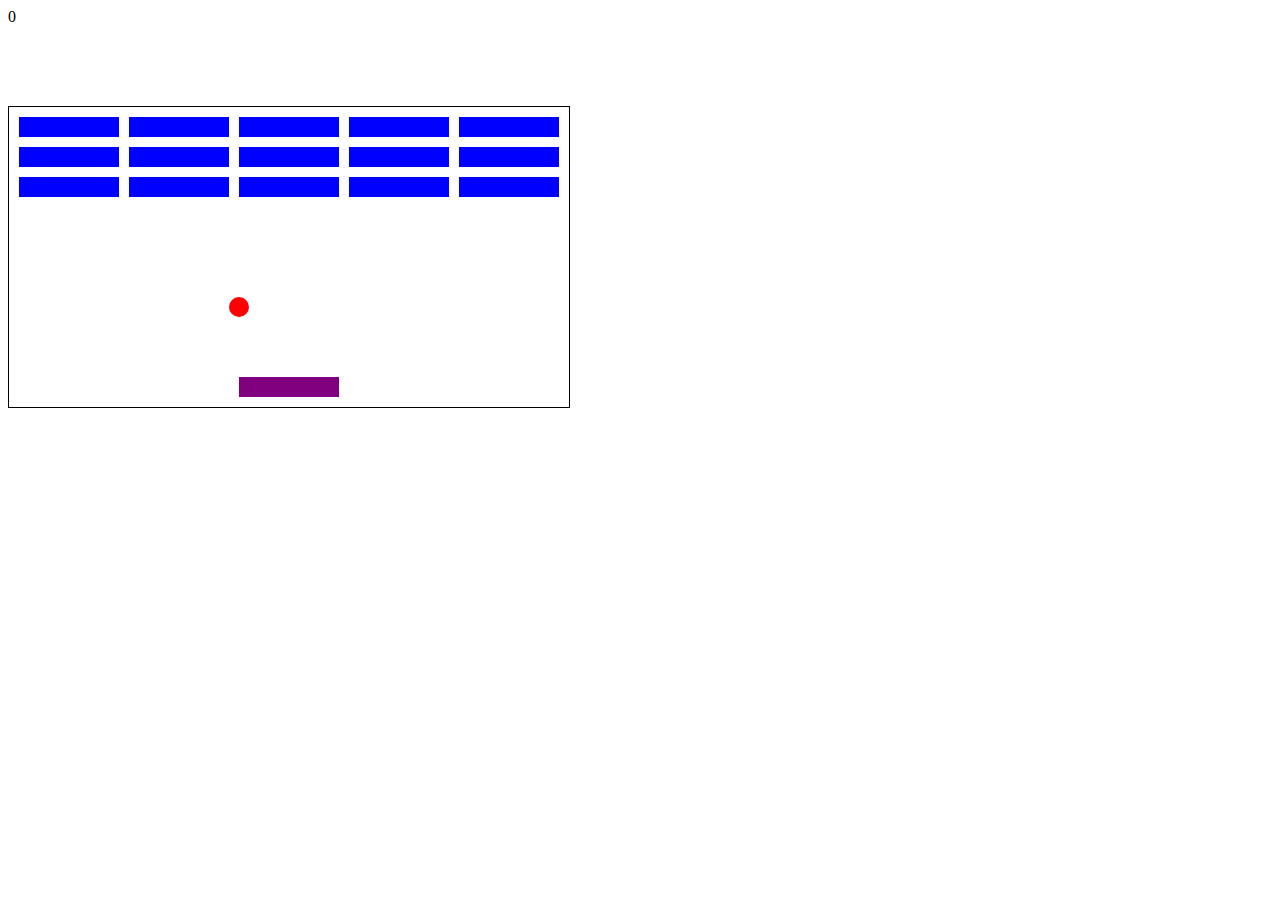
<file: Breakout/index.html>
<!DOCTYPE html>
<html lang="en">

<head>
 <meta charset="UTF-8">
 <meta http-equiv="X-UA-Compatible" content="IE=edge">
 <meta name="viewport" content="width=device-width, initial-scale=1.0">
 <title>Breakout</title>
 <link rel="stylesheet" href="styles.css">
</head>

<body>
 <div id="score">0</div>
 <div class="grid">

 </div>





 <script src="app.js"></script>
</body>

</html>
</file>
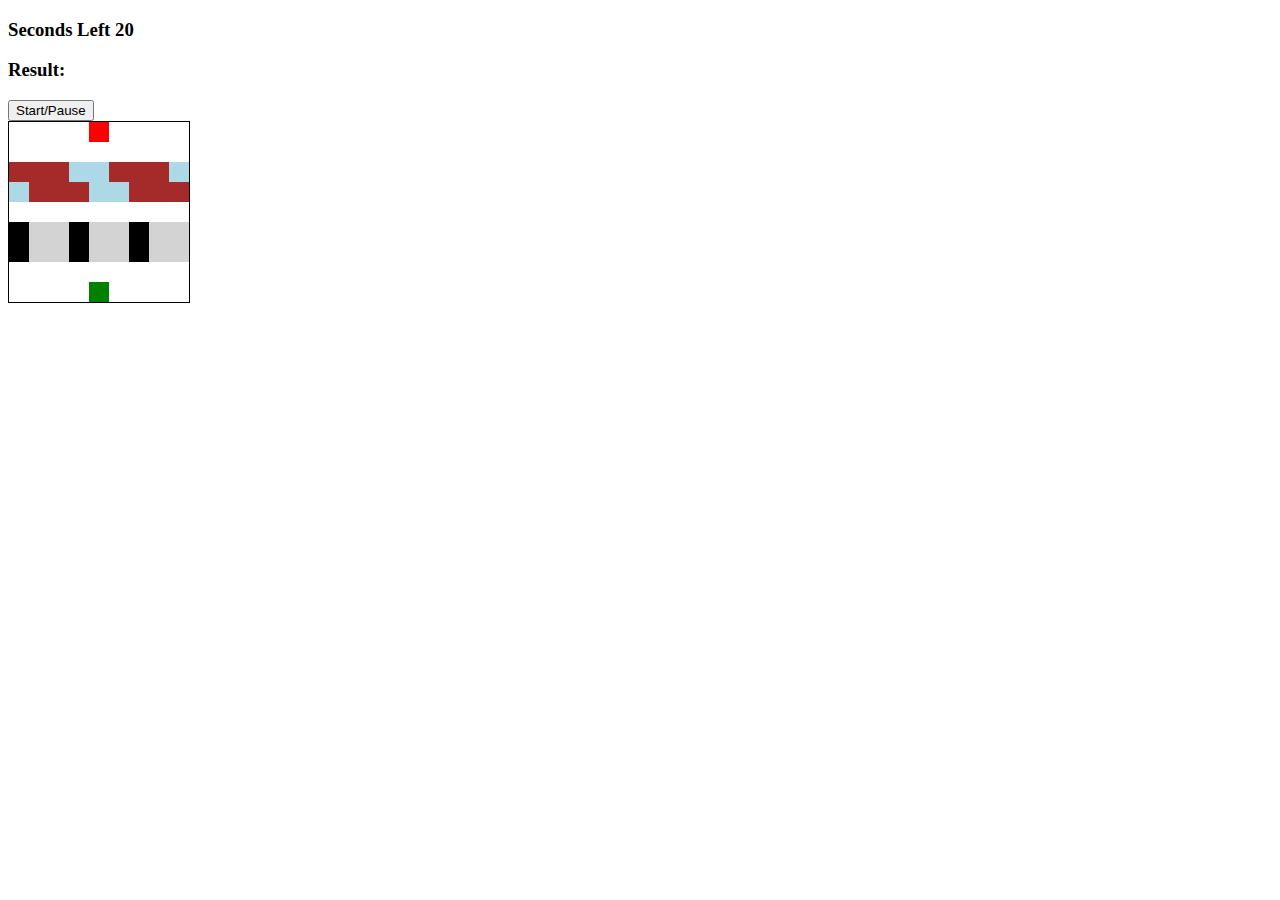
<file: Frogger/index.html>
<!DOCTYPE html>
<html lang="en">

<head>
 <meta charset="UTF-8">
 <meta http-equiv="X-UA-Compatible" content="IE=edge">
 <meta name="viewport" content="width=device-width, initial-scale=1.0">
 <title>Frogger</title>
 <link rel="stylesheet" href="styles.css">
</head>

<body>

 <h3>Seconds Left <span id="time-left">20</span></h3>
 <h3>Result: <span id="result"></span></h3>

 <button id="start-pause-botton">Start/Pause</button>

 <div class="grid">
  <div></div>
  <div></div>
  <div></div>
  <div></div>
  <div class="ending-block"></div>
  <div></div>
  <div></div>
  <div></div>
  <div></div>
  <div></div>
  <div></div>
  <div></div>
  <div></div>
  <div></div>
  <div></div>
  <div></div>
  <div></div>
  <div></div>
  <div class="log-left l1"></div>
  <div class="log-left l2"></div>
  <div class="log-left l3"></div>
  <div class="log-left l4"></div>
  <div class="log-left l5"></div>
  <div class="log-left l1"></div>
  <div class="log-left l2"></div>
  <div class="log-left l3"></div>
  <div class="log-left l4"></div>
  <div class="log-right l5"></div>
  <div class="log-right l1"></div>
  <div class="log-right l2"></div>
  <div class="log-right l3"></div>
  <div class="log-right l4"></div>
  <div class="log-right l5"></div>
  <div class="log-right l1"></div>
  <div class="log-right l2"></div>
  <div class="log-right l3"></div>
  <div></div>
  <div></div>
  <div></div>
  <div></div>
  <div></div>
  <div></div>
  <div></div>
  <div></div>
  <div></div>
  <div class="car-left c1"></div>
  <div class="car-left c2"></div>
  <div class="car-left c3"></div>
  <div class="car-left c1"></div>
  <div class="car-left c2"></div>
  <div class="car-left c3"></div>
  <div class="car-left c1"></div>
  <div class="car-left c2"></div>
  <div class="car-left c3"></div>
  <div class="car-right c1"></div>
  <div class="car-right c2"></div>
  <div class="car-right c3"></div>
  <div class="car-right c1"></div>
  <div class="car-right c2"></div>
  <div class="car-right c3"></div>
  <div class="car-right c1"></div>
  <div class="car-right c2"></div>
  <div class="car-right c3"></div>
  <div></div>
  <div></div>
  <div></div>
  <div></div>
  <div></div>
  <div></div>
  <div></div>
  <div></div>
  <div></div>
  <div></div>
  <div></div>
  <div></div>
  <div></div>
  <div class="starting-block frog"></div>
  <div></div>
  <div></div>
  <div></div>
  <div></div>
 </div>




 <script src="app.js"></script>
</body>

</html>
</file>
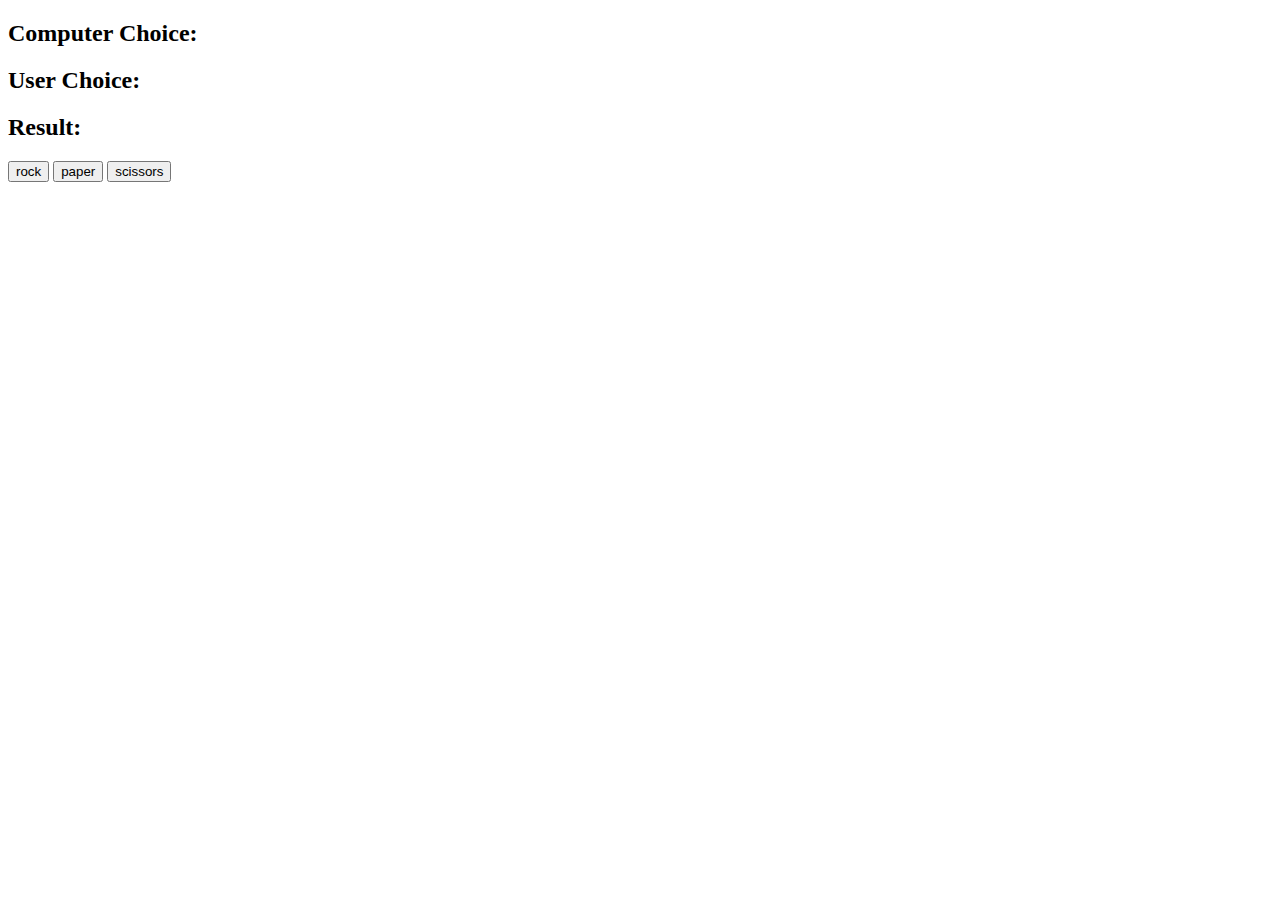
<file: Rock Papper Scisssors/index.html>
<!DOCTYPE html>
<html lang="en">

<head>
 <meta charset="UTF-8">
 <meta http-equiv="X-UA-Compatible" content="IE=edge">
 <meta name="viewport" content="width=device-width, initial-scale=1.0">
 <title>Rock Paper Scissors</title>
</head>

<body>

 <h2>Computer Choice: <span id="computer-choice"></span></h2>
 <h2>User Choice: <span id="user-choice"></span></h2>
 <h2>Result: <span id="result"></span></h2>

 <button id="rock">rock</button>
 <button id="paper">paper</button>
 <button id="scissors">scissors</button>


 <script src="app.js" charset="uft-8"></script>
</body>

</html>
</file>
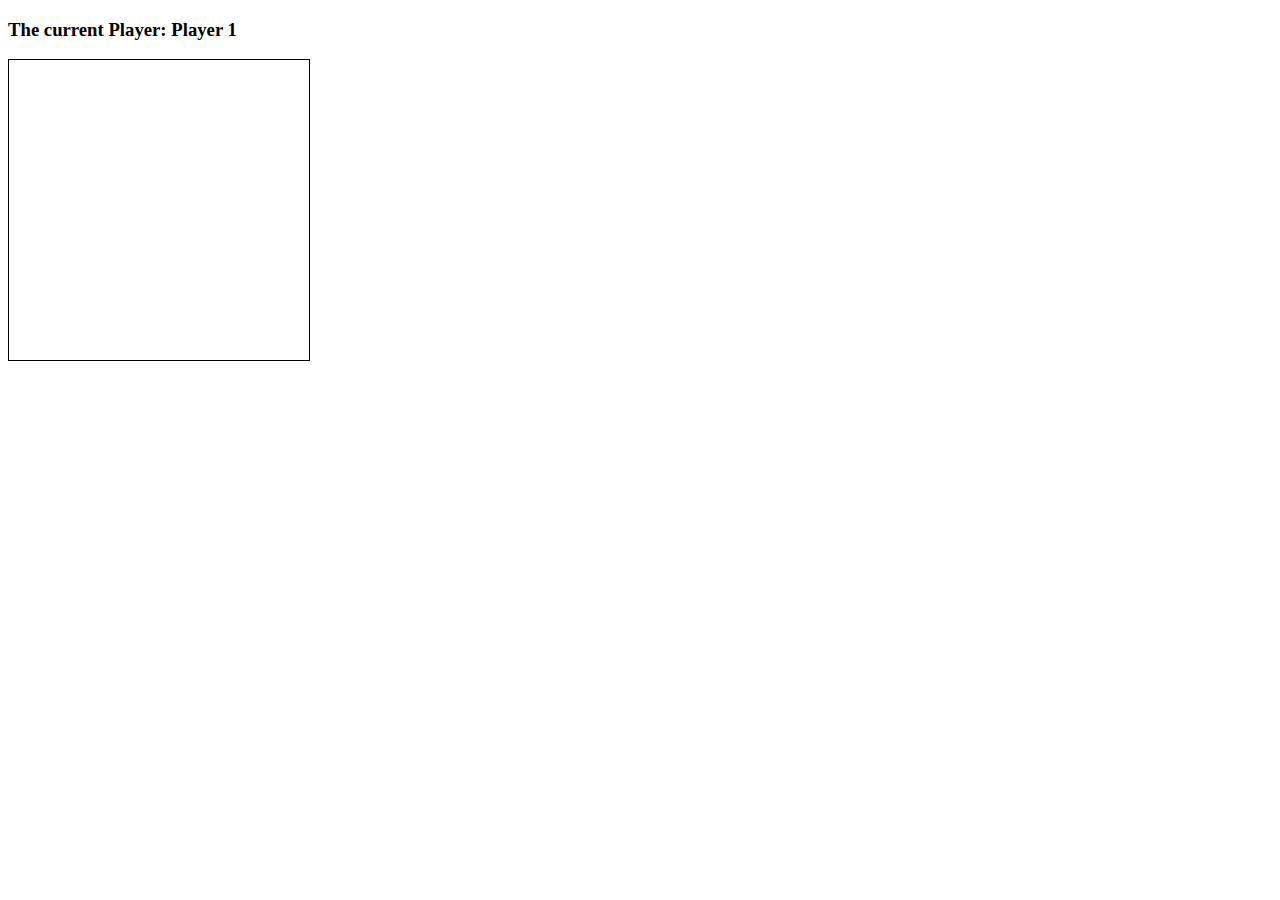
<file: Space Invaders/index.html>
<!DOCTYPE html>
<html lang="en">

<head>
 <meta charset="UTF-8">
 <meta http-equiv="X-UA-Compatible" content="IE=edge">
 <meta name="viewport" content="width=device-width, initial-scale=1.0">
 <title>Connect Four</title>
 <link rel="stylesheet" href="styles.css">
 <script src="index.js" charset="utf-8"></script>
</head>

<body>

 <h3>The current Player: Player <span id="current-player">1</span></h3>
 <h3 id="result"></h3>

 <div class="grid">
  <div></div>
  <div></div>
  <div></div>
  <div></div>
  <div></div>
  <div></div>
  <div></div>
  <div></div>
  <div></div>
  <div></div>
  <div></div>
  <div></div>
  <div></div>
  <div></div>
  <div></div>
  <div></div>
  <div></div>
  <div></div>
  <div></div>
  <div></div>
  <div></div>
  <div></div>
  <div></div>
  <div></div>
  <div></div>
  <div></div>
  <div></div>
  <div></div>
  <div></div>
  <div></div>
  <div></div>
  <div></div>
  <div></div>
  <div></div>
  <div></div>
  <div class="taken"></div>
  <div class="taken"></div>
  <div class="taken"></div>
  <div class="taken"></div>
  <div class="taken"></div>
  <div class="taken"></div>
  <div class="taken"></div>
 </div>


</body>

</html>
</file>
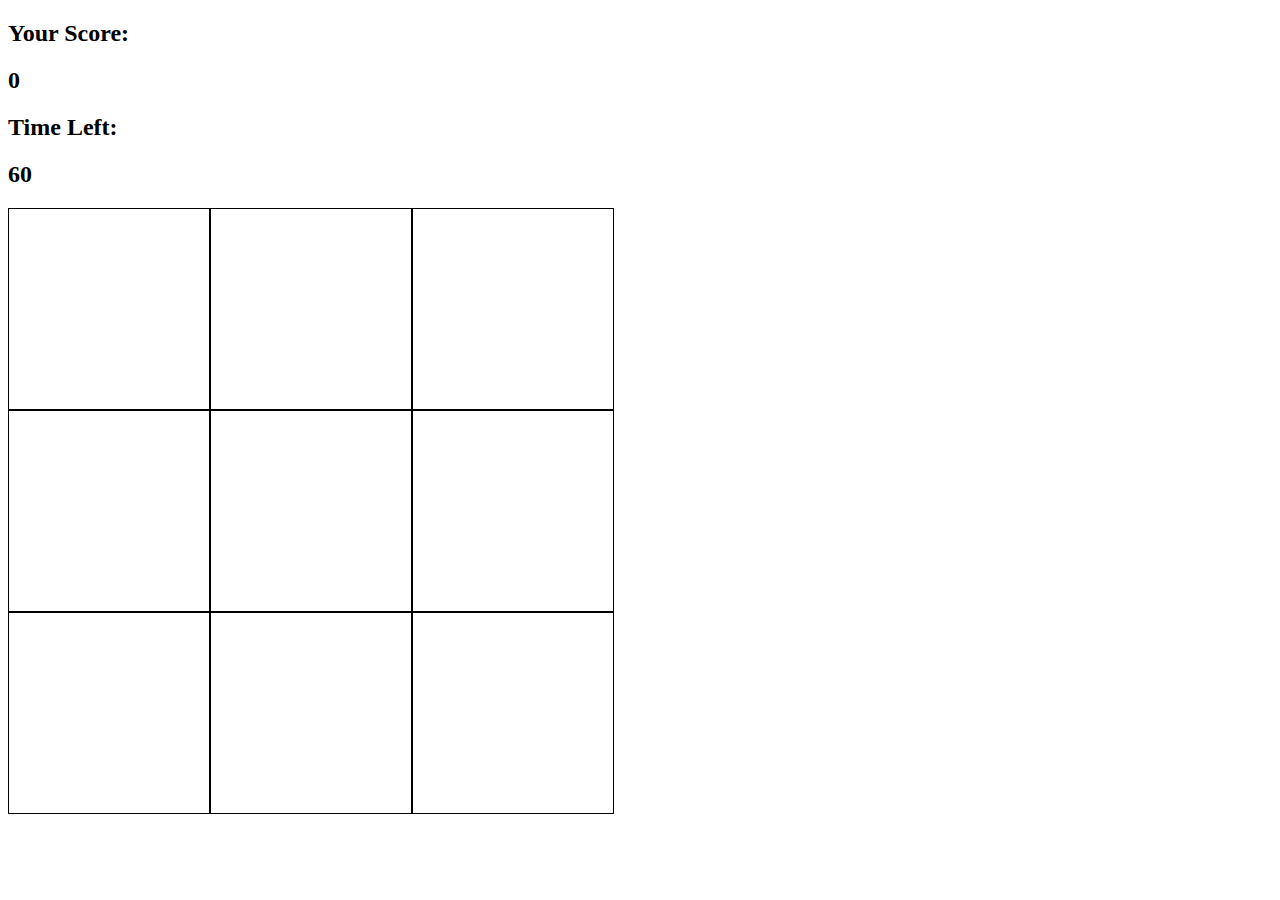
<file: Whac-a-mole/index.html>
<!DOCTYPE html>
<html lang="en">

<head>
 <meta charset="UTF-8">
 <meta http-equiv="X-UA-Compatible" content="IE=edge">
 <meta name="viewport" content="width=device-width, initial-scale=1.0">
 <link rel="stylesheet" href="styles.css">
 <title>Whac-a-mole</title>
</head>

<body>

 <h2>Your Score:</h2>
 <h2 id="score">0</h2>

 <h2>Time Left:</h2>
 <h2 id="time-left">60</h2>

 <div class="grid">
  <div class="square" id="1"></div>
  <div class="square" id="2"></div>
  <div class="square" id="3"></div>
  <div class="square" id="4"></div>
  <div class="square" id="5"></div>
  <div class="square" id="6"></div>
  <div class="square" id="7"></div>
  <div class="square" id="8"></div>
  <div class="square" id="9"></div>
 </div>



 <script src="app.js"></script>
</body>

</html>
</file>
<file: Breakout/styles.css>
.grid {
 position: absolute;
 width: 560px;
 height: 300px;
 border: solid black 1px;
 margin-top: 80px;
}

.block {
 position: absolute;
 width: 100px;
 height: 20px;
 background-color: blue;

}
.user {
 position: absolute;
 width: 100px;
 height: 20px;
 background-color: purple;

}
.ball{
 position: absolute;
 width: 20px;
height: 20px;
border-radius: 10px;
background-color: red;
}
</file>
<file: Frogger/styles.css>
.grid {
 border: 1px solid black;
 height: 180px;
 width: 180px;
 display: flex;
 flex-wrap: wrap;
}

.grid div {
 width: 20px;
 height: 20px;
}

.ending-block {
 background-color: red;
}

.starting-block {
 background-color: blue;
}




.l1,
.l2,
.l3 {
 background-color: brown;
}

.l4,
.l5 {
 background-color: lightblue;
}

.c1 {
 background-color: black;
}

.c2,
.c3 {
 background-color: lightgray;
}

.frog {
 background-color: green;
}
</file>
<file: Space Invaders/styles.css>
.grid {
 height: 300px;
 width: 300px;
 border: solid black 1px;
 display: flex;
 flex-wrap: wrap;
}

.grid div {
 width: 20px;
 height: 20px;
}

.invader {
 background-color: purple;
 border-radius: 10px;
}

.shooter {
 background-color: green;
}

.laser {
 background-color: orange;
}

.boom {
 background-color: red;
}
</file>
<file: Whac-a-mole/styles.css>
.grid {
 width: 606px;
 height: 606px;
 display: flex;
 flex-wrap: wrap;
}

.square {
 width: 200px;
 height: 200px;
 border: solid black 1px;
}

.mole {
 background-color: blue;
}
</file>
